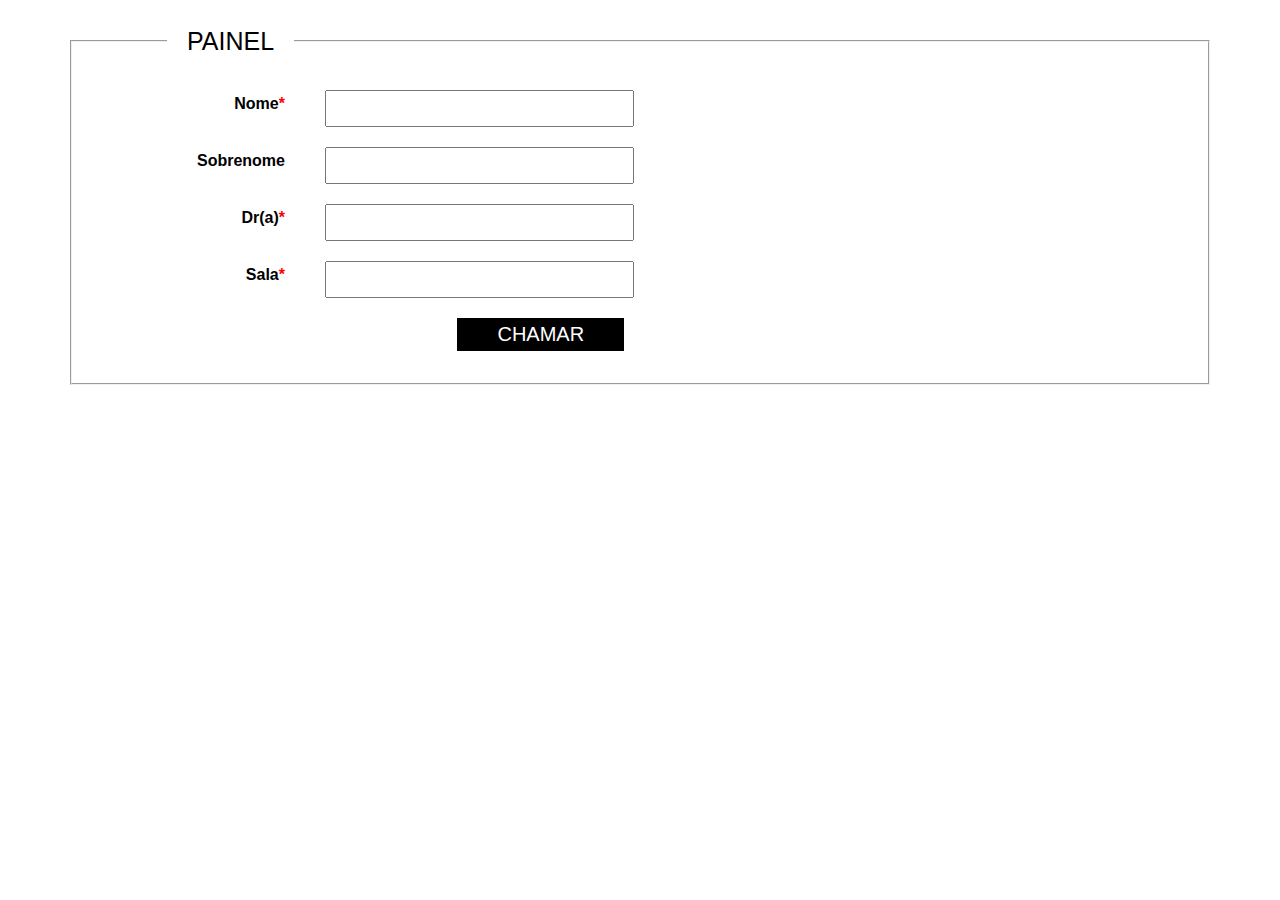
<file: Call Page/call_page.html>
<!DOCTYPE html>
<html lang='pt_BR'>
  <head>
    <meta charset="UTF-8" />
    <meta name="viewport" content="width=device-width, initial-scale=1.0" />
    <title>Chamada</title>
    <link
      href="https://fonts.googleapis.com/css2?family=Montserrat:wght@100;300;600&display=swap"
      rel="stylesheet"
    />
    <style>
      html {
        font-size: 20px;
        font-family: 'Monserrat', sans-serif;
        line-height: 1.7;
      }
      form {
        position: relative;
        padding: 0 3rem;
        margin: 1rem 0;
        font-weight: 100;
        bottom: 5rem;
        margin-top: 6rem;
      }
      legend{
        font-size: 25px;
        font-family: sans-serif;
      }
      .formBox {
        display:flex;
        flex-direction: row;
        margin: 1rem;
      }
      .formBox label {
        flex-basis: 20ch;
        text-align: end;
        padding-right: 2rem;
        padding-inline-end: 2rem;
        font-size: 0.8rem;
        font-weight: 100;
        color: black;
        font-weight: bold;
      }
      .formBox input {
        flex-basis: auto;
        font-size: 1rem;
        font-weight: 100;
        color: #333;
        position: relative;
        padding: 0.25rem 1rem;
      }
      .formBox button {
        position: relative;
        left: 10vw;
        background-color: black;
        color:white;
        border: none;
        padding: 0.25rem 2rem;
        text-align: center;
        font-size: 1rem;
        font-weight: 200;
        flex-basis: auto;
        margin-left: 20ch;
        margin-inline-start: 20ch;
      }
      legend {
        margin: 0 4rem;
        padding: 0 1rem;
        color:black;
      }
      /* #img_log{
        position: absolute;
        margin-bottom: 12rem;
        margin-left: 42rem;
        top: 6.8rem;
      }   */
    </style>
  </head>
  <body>
    <main>
      <!-- <div id='img_log'>
        <img src="http://centrodosorrisojp.com.br/wp-content/uploads/2019/09/logo-clinica-2.png"></img>
      </div> -->
      <form action="#" id="mainForm">
        <fieldset>
          <legend>PAINEL</legend>
          <div class="formBox">
            <label for="name">Nome<span style="color: red;">*</span></label
            ><input
              type="text"
              id="name"
              name="name"
              required
              autocomplete="off"
            />
          </div>
          <div class="formBox">
            <label for="surname">Sobrenome</label
            ><input
              type="text"
              id="surname"
              name="surname"
              autocomplete="off"
            />
          </div>
          <div class="formBox">
            <label for="docname">Dr(a)<span style="color: red">*</span></label
            ><input
              type="text"
              id="docname"
              required
              name="docname"
              autocomplete="on"
            />
          </div>
          <div class="formBox">
            <label for="room">Sala<span style="color: red;">*</span></label
            ><input
              type="number"
              id="room"
              name="room"
              autocomplete="off"
              min="0"
              required
            />
          </div>
          <div class="formBox">
            <button id="btnSubmit">CHAMAR</button>
          </div>
        </fieldset> 
      </form>
    </main>
    <script>
    //const PROXY_URL = "https://cors-anywhere.herokuapp.com/";
    const URL = '****';
    var timer;
    document.addEventListener('DOMContentLoaded', () => {
        document
            .getElementById("mainForm")
            .addEventListener('submit', sendForm);
    });

    function sendForm(ev){
        ev.preventDefault();
        var form = ev.target;
        var formData = new FormData(form);
        form.reset();
        
        // convert form to JSON object
        var jsonData = form2JSON(formData);

        //set headers
        var h = new Headers();
        h.append('Content-Type', 'application/json');
    
        //post request
        var req = new Request(URL, {
            method: 'POST',
            headers: h,
            body: jsonData,
        });
        fetch(req)
            .then((res) => res.json())
            .then((data) => {
                clearTimeout(timer);
                console.log('Response from server');
                console.log(data);
                timer = setTimeout(() => {deleteData(data.id);}, 20000);
              })
             .catch(console.warn);
    }

    function deleteData(id){
      var DELETE_URL = `****`;
      var req = new Request(DELETE_URL, {
        method: 'DELETE'
      });
      fetch(req)
          .then((res) => res.json())
          .then((data) => {
             console.log(data);
             console.log('Data deleted');
          })
          .catch(console.warn('Data was not deleted'));
    }
    
    // convert form data to json object
    function form2JSON(formData){
        var Obj = {};
        for (var key of formData.keys()){
            Obj[key] = formData.get(key);
        }
        return JSON.stringify(Obj);
    }
    </script>
  </body>
</html>
</file>
